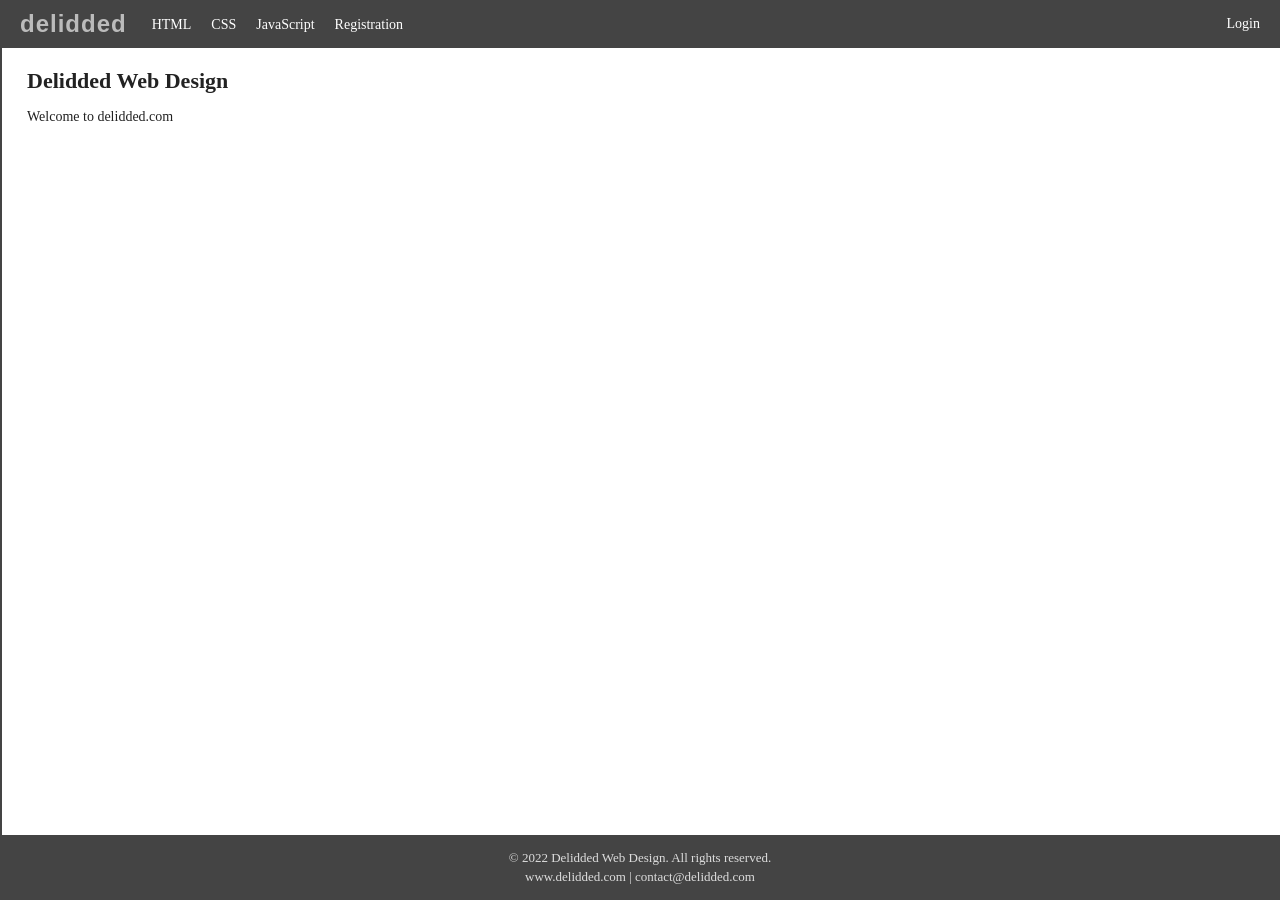
<file: hnd_2022/index.html>
<!DOCTYPE html>
<html lang="en">
<head>
    <meta charset="UTF-8">
    <meta name="viewport" content="width=device-width, initial-scale=1.0">
    <title>Delidded Web Design</title>
    <link rel="stylesheet" href="style.css">
</head>
<body>

    <header>
        <nav>
            <a href="index.html" class="logo">delidded</a>
            <ul>
                <li><a href="#">HTML</a></li>
                <li><a href="#">CSS</a></li>
                <li><a href="#">JavaScript</a></li>
                <li><a href="registration.html">Registration</a></li>
            </ul>
            <a href="#" class="login">Login</a>
        </nav>
    </header>

    <main>
        <h1>Delidded Web Design</h1>
        <p>Welcome to delidded.com</p>
    </main>

    <footer>
        <p>&copy; 2022 Delidded Web Design. All rights reserved.</p>
        <p>www.delidded.com | contact@delidded.com</p>
    </footer>

</body>
</html>
</file>
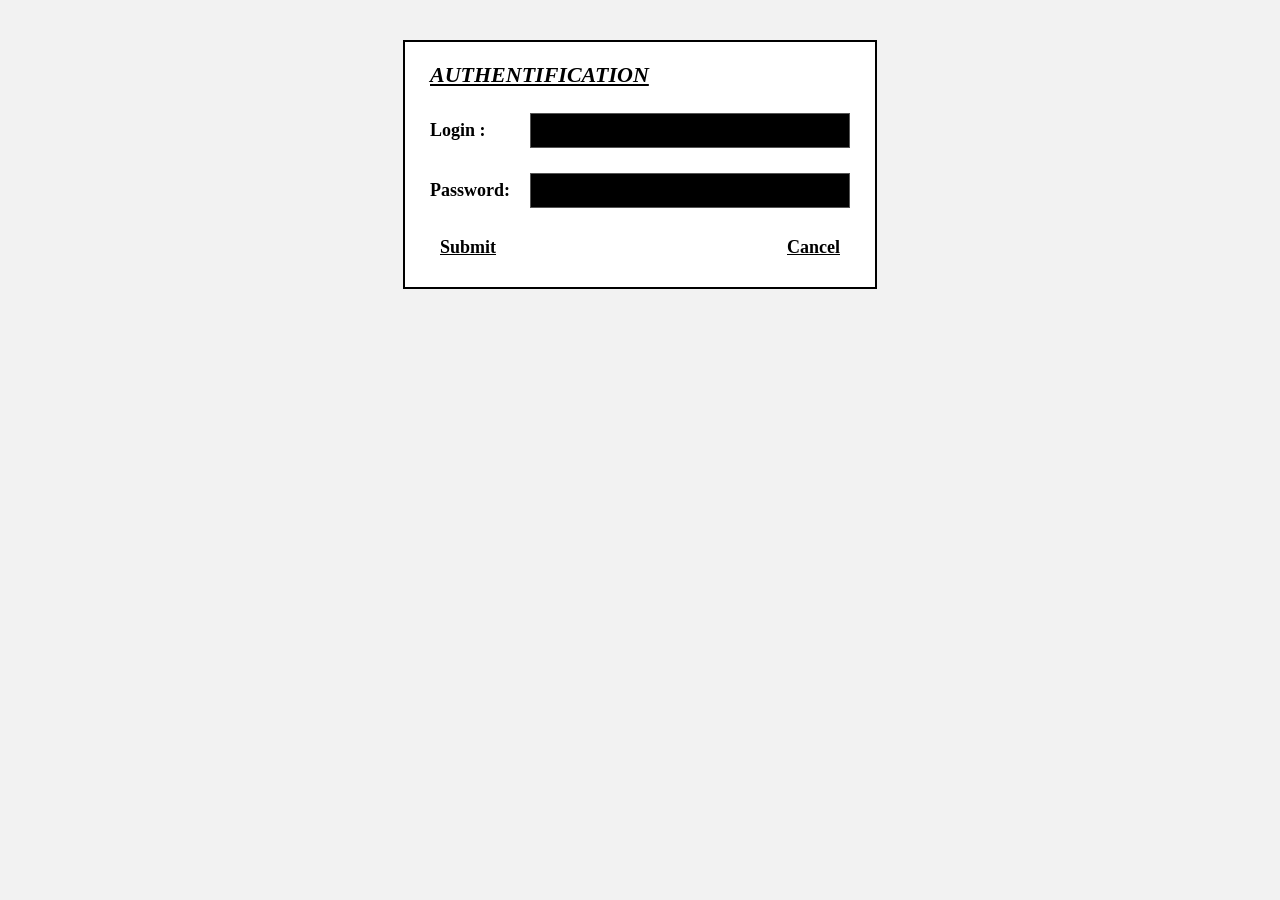
<file: hnd_2020/login.html>
<!DOCTYPE html>
<html lang="en">
<head>
    <meta charset="UTF-8">
    <meta name="viewport" content="width=device-width, initial-scale=1.0">
    <title>Authentication</title>
    <link rel="stylesheet" href="style.css">
</head>
<body>
    <div class="login-box">
        <h2>AUTHENTIFICATION</h2>

        <form action="process.php" method="post">
            <div class="row">
                <label for="login">Login :</label>
                <input type="text" id="login" name="login" required>
            </div>

            <div class="row">
                <label for="password">Password:</label>
                <input type="password" id="password" name="password" required>
            </div>

            <div class="buttons">
                <input type="submit" value="Submit">
                <input type="reset" value="Cancel">
            </div>
        </form>
    </div>
</body>
</html>
</file>
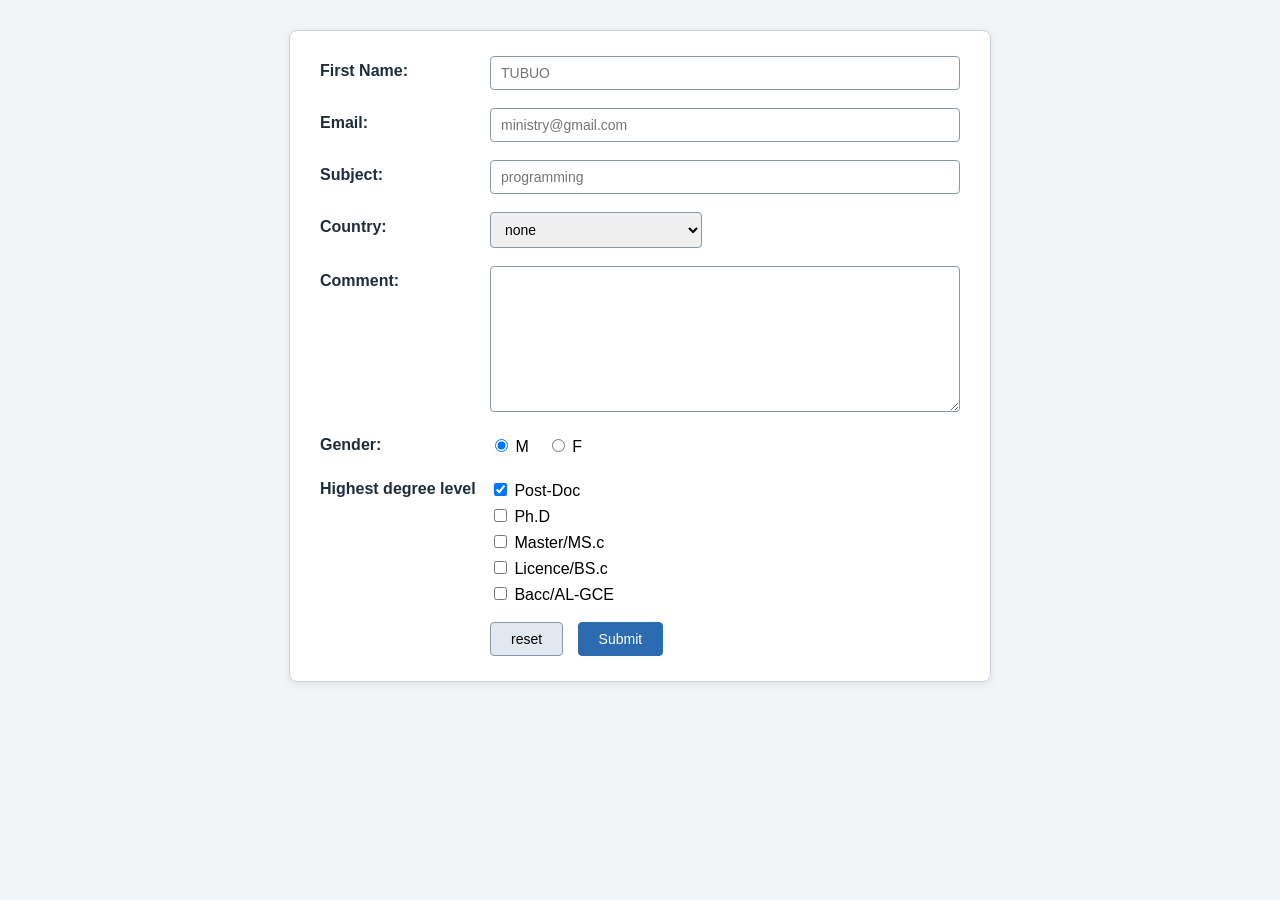
<file: hnd_2021/form.html>
<!DOCTYPE html>
<html lang="en">
<head>
    <meta charset="UTF-8">
    <meta name="viewport" content="width=device-width, initial-scale=1.0">
    <title>Application Form</title>
    <link rel="stylesheet" href="style.css">
</head>
<body>
    <form action="submit.php" method="post">

        <div class="row">
            <label for="first_name">First Name:</label>
            <input type="text" id="first_name" name="first_name" placeholder="TUBUO" required>
        </div>

        <div class="row">
            <label for="email">Email:</label>
            <input type="email" id="email" name="email" placeholder="ministry@gmail.com" required>
        </div>

        <div class="row">
            <label for="subject">Subject:</label>
            <input type="text" id="subject" name="subject" placeholder="programming" required>
        </div>

        <div class="row">
            <label for="country">Country:</label>
            <select id="country" name="country">
                <option value="none" selected>none</option>
                <option value="Cameroon">Cameroon</option>
                <option value="Nigeria">USA</option>
                <option value="Ghana">Ghana</option>
                <option value="France">France</option>
                <option value="Other">kuwait</option>
                <option value="Other">Canada</option>
                <option value="Other">End_of_developer_thinking</option>
            </select>
        </div>

        <div class="row">
            <label for="comment">Comment:</label>
            <textarea id="comment" name="comment" rows="8" cols="40"></textarea>
        </div>

        <div class="row">
            <label>Gender:</label>
            <div class="group">
                <label class="inline"><input type="radio" name="gender" value="M" checked> M</label>
                <label class="inline"><input type="radio" name="gender" value="F"> F</label>
            </div>
        </div>

        <div class="row">
            <label>Highest degree level</label>
            <div class="group stacked">
                <label class="inline"><input type="checkbox" class="degree" name="degree" value="Post-Doc" checked> Post-Doc</label>
                <label class="inline"><input type="checkbox" class="degree" name="degree" value="Ph.D"> Ph.D</label>
                <label class="inline"><input type="checkbox" class="degree" name="degree" value="Master/MS.c"> Master/MS.c</label>
                <label class="inline"><input type="checkbox" class="degree" name="degree" value="Licence/BS.c"> Licence/BS.c</label>
                <label class="inline"><input type="checkbox" class="degree" name="degree" value="Bacc/AL-GCE"> Bacc/AL-GCE</label>
            </div>
        </div>

        <div class="buttons">
            <button type="reset">reset</button>
            <button type="submit">Submit</button>
        </div>

    </form>

    <script>
        // check only one box at a time
        var boxes = document.querySelectorAll('.degree');
        boxes.forEach(function (box) {
            box.addEventListener('change', function () {
                if (box.checked) {
                    boxes.forEach(function (other) {
                        if (other !== box) { other.checked = false; }
                    });
                }
            });
        });
    </script>
</body>
</html>
</file>
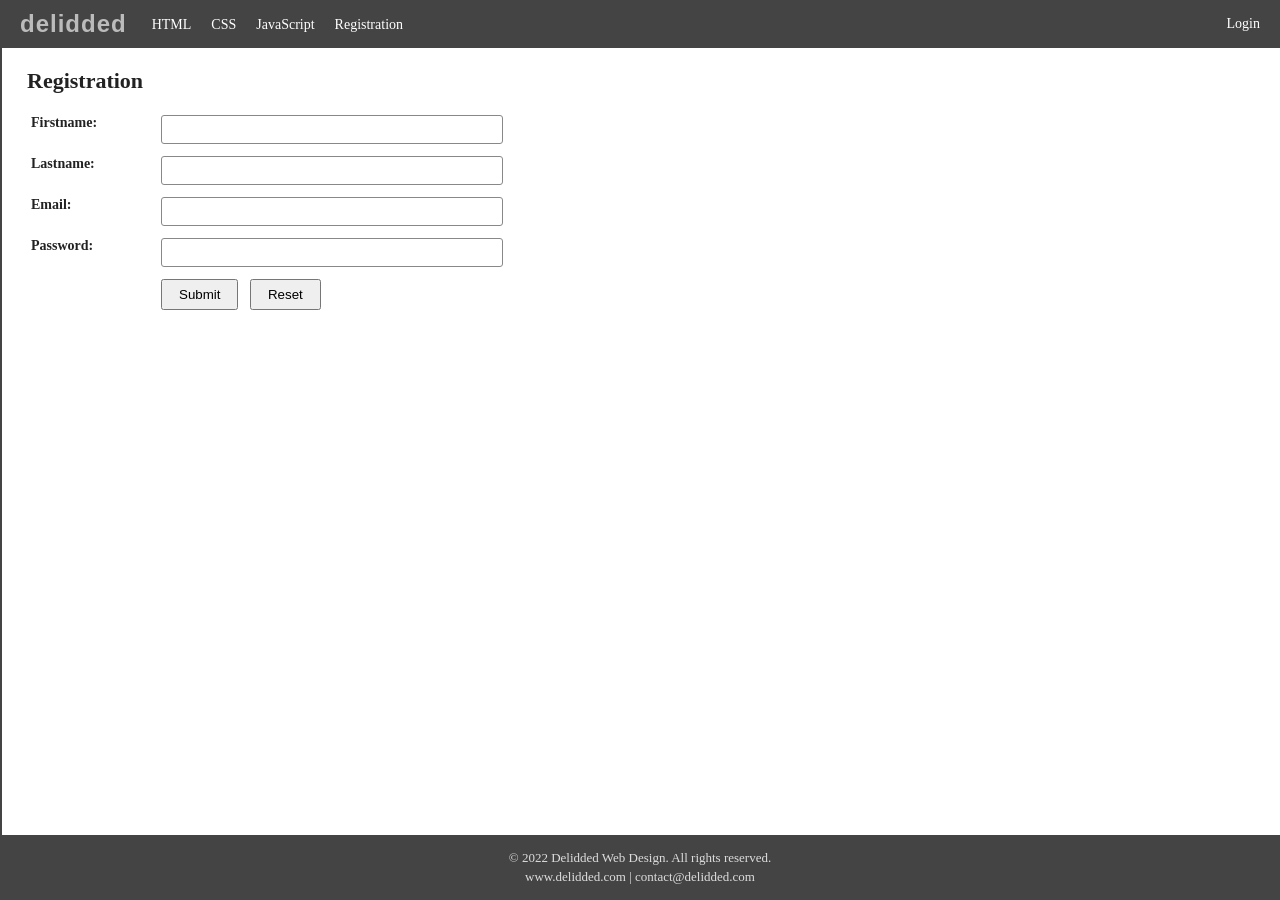
<file: hnd_2022/registration.html>
<!DOCTYPE html>
<html lang="en">
<head>
    <meta charset="UTF-8">
    <meta name="viewport" content="width=device-width, initial-scale=1.0">
    <title>Registration - Delidded Web Design</title>
    <link rel="stylesheet" href="style.css">
</head>
<body>

    <header>
        <nav>
            <a href="index.html" class="logo">delidded</a>
            <ul>
                <li><a href="#">HTML</a></li>
                <li><a href="#">CSS</a></li>
                <li><a href="#">JavaScript</a></li>
                <li><a href="registration.html">Registration</a></li>
            </ul>
            <a href="#" class="login">Login</a>
        </nav>
    </header>

    <main>
        <h1>Registration</h1>

        <div class="form-box">
            <form action="#" method="post">
                <table>
                    <tr>
                        <td><label for="firstname">Firstname:</label></td>
                        <td><input type="text" id="firstname" name="firstname" required></td>
                    </tr>
                    <tr>
                        <td><label for="lastname">Lastname:</label></td>
                        <td><input type="text" id="lastname" name="lastname" required></td>
                    </tr>
                    <tr>
                        <td><label for="email">Email:</label></td>
                        <td><input type="email" id="email" name="email" required></td>
                    </tr>
                    <tr>
                        <td><label for="password">Password:</label></td>
                        <td><input type="password" id="password" name="password" required></td>
                    </tr>
                    <tr>
                        <td></td>
                        <td>
                            <input type="submit" value="Submit">
                            <input type="reset" value="Reset">
                        </td>
                    </tr>
                </table>
            </form>
        </div>
    </main>

    <footer>
        <p>&copy; 2022 Delidded Web Design. All rights reserved.</p>
        <p>www.delidded.com | contact@delidded.com</p>
    </footer>

</body>
</html>
</file>
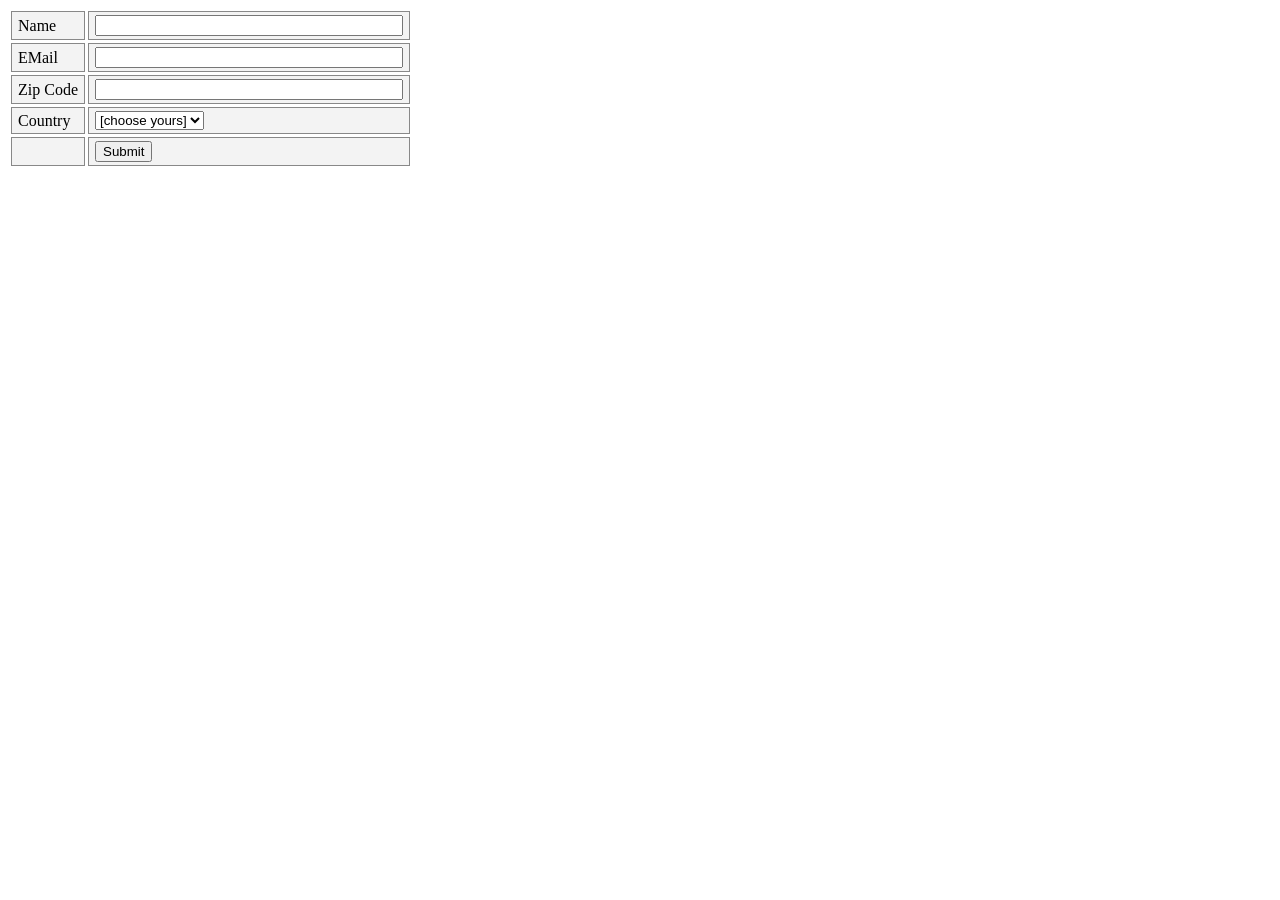
<file: hnd_2023/form.html>
<!DOCTYPE html>
<html lang="en">
<head>
    <meta charset="UTF-8">
    <title>Registration Form</title>
    <style>
        table { border-collapse: separate; border-spacing: 3px; }
        td { border: 1px solid #888; padding: 3px 6px; background: #f3f3f3; }
        input[type="text"] { width: 300px; }
        .error { color: red; font-size: 13px; }
    </style>
</head>
<body>

<form name="myForm" action="save.php" method="post" onsubmit="return validateForm()">
    <table>
        <tr>
            <td>Name</td>
            <td><input type="text" name="name" id="name"></td>
        </tr>
        <tr>
            <td>EMail</td>
            <td><input type="text" name="email" id="email"></td>
        </tr>
        <tr>
            <td>Zip Code</td>
            <td><input type="text" name="zip" id="zip"></td>
        </tr>
        <tr>
            <td>Country</td>
            <td>
                <select name="country" id="country">
                    <option value="">[choose yours]</option>
                    <option value="USA">USA</option>
                    <option value="UK">UK</option>
                    <option value="INDIA">INDIA</option>
                </select>
            </td>
        </tr>
        <tr>
            <td></td>
            <td><input type="submit" value="Submit"></td>
        </tr>
    </table>
</form>

<!-- JavaScript validation -->
<script>
function validateForm() {
    var name    = document.getElementById("name").value.trim();
    var email   = document.getElementById("email").value.trim();
    var zip     = document.getElementById("zip").value.trim();
    var country = document.getElementById("country").value;

    // All data must be entered
    if (name === "" || email === "" || zip === "" || country === "") {
        alert("All fields must be filled in before submission.");
        return false;
    }

    var emailPattern = /^[A-Za-z0-9._%+-]+@[A-Za-z0-9.-]+\.[A-Za-z]{2,}$/;
    if (!emailPattern.test(email)) {
        alert("Please enter a valid email address (e.g. name@example.com).");
        document.getElementById("email").focus();
        return false;
    }

    return true;
}
</script>

</body>
</html>
</file>
<file: hnd_2022/style.css>
* {
    box-sizing: border-box;
}

body {
    margin: 0;
    font-family: "Times New Roman", Times, serif;
    background: #ffffff;
    color: #222;
    min-height: 100vh;
    display: flex;
    flex-direction: column;
}

/* ---------- Navigation bar ---------- */
header {
    background-color: #444;
}

nav {
    display: flex;
    align-items: center;
    padding: 10px 20px;
}

nav .logo {
    font-family: Arial, sans-serif;
    font-size: 24px;
    font-weight: bold;
    letter-spacing: 1px;
    color: #bbb;
    margin-right: 25px;
    text-decoration: none;
}

nav ul {
    list-style: none;
    margin: 0;
    padding: 0;
    display: flex;
    flex: 1;
}

nav ul li {
    margin-right: 20px;
}

nav a {
    color: #ffffff;
    text-decoration: none;
    font-size: 14px;
}

nav .login {
    margin-left: auto;
}

/* Mouse over a link: colour changes */
nav a:hover {
    color: #ffcc00;
}

nav .logo:hover {
    color: #ffcc00;
}

/* ---------- Main content ---------- */
main {
    flex: 1;
    padding: 20px 25px;
    border-left: 2px solid #444;
    margin: 0 0 0 0;
}

main h1 {
    font-size: 22px;
    margin: 0 0 15px 0;
}

main p {
    font-size: 14px;
}

/* ---------- Footer ---------- */
footer {
    background-color: #444;
    color: #ddd;
    text-align: center;
    padding: 12px 10px;
    font-size: 13px;
}

footer p {
    margin: 3px 0;
}

/* ---------- Registration form ---------- */
.form-box {
    max-width: 480px;
    margin-top: 10px;
}

.form-box table {
    width: 100%;
    border-collapse: collapse;
}

.form-box td {
    padding: 6px 4px;
    font-size: 14px;
    vertical-align: top;
}

.form-box td:first-child {
    width: 130px;
    font-weight: bold;
}

.form-box input[type="text"],
.form-box input[type="email"],
.form-box input[type="password"],
.form-box input[type="date"],
.form-box select,
.form-box textarea {
    width: 100%;
    padding: 6px;
    border: 1px solid #888;
    border-radius: 3px;
}

.form-box input[type="submit"],
.form-box input[type="reset"] {
    padding: 6px 16px;
    margin-right: 8px;
    cursor: pointer;
}

.form-box input[type="submit"]:hover,
.form-box input[type="reset"]:hover {
    background-color: #ffcc00;
}
</file>
<file: hnd_2020/style.css>
body {
    font-family: "Times New Roman", Times, serif;
    background-color: #f2f2f2;
    margin: 0;
    padding: 40px 10px;
}

.login-box {
    width: 420px;
    max-width: 100%;
    margin: 0 auto;
    padding: 20px 25px 25px;
    background: #ffffff;
    border: 2px solid #000;
}

.login-box h2 {
    margin: 0 0 25px 0;
    font-size: 22px;
    font-style: italic;
    text-decoration: underline;
}

.row {
    display: flex;
    align-items: center;
    margin-bottom: 25px;
}

.row label {
    width: 100px;
    font-weight: bold;
    font-size: 18px;
}

.row input {
    flex: 1;
    padding: 8px;
    font-size: 15px;
    border: 1px solid #555;
    color: white;
    background-color: black;
}

.row input:focus {
    outline: none;
    border-color: black;
    box-shadow: 0 0 4px rgba(43, 108, 176, 0.5);
}

.buttons {
    display: flex;
    justify-content: space-between;
    margin-top: 10px;
}

.buttons input {
    background: none;
    border: none;
    font-family: inherit;
    font-size: 18px;
    font-weight: bold;
    text-decoration: underline;
    cursor: pointer;
    padding: 4px 10px;
}

.buttons input:hover {
    color: #2b6cb0;
}
</file>
<file: hnd_2021/style.css>
body {
    font-family: Arial, Helvetica, sans-serif;
    background-color: #f2f4f8;
    margin: 0;
    padding: 30px 10px;
}

form {
    max-width: 640px;
    margin: 0 auto;
    background: #ffffff;
    padding: 25px 30px;
    border: 1px solid #c9d1dc;
    border-radius: 8px;
    box-shadow: 0 2px 8px rgba(0, 0, 0, 0.08);
}

.row {
    display: flex;
    align-items: flex-start;
    margin-bottom: 18px;
}

.row > label {
    width: 170px;
    font-weight: bold;
    color: #1f2d3d;
    padding-top: 6px;
}

input[type="text"],
input[type="email"],
select,
textarea {
    flex: 1;
    padding: 8px 10px;
    border: 1px solid #8a97a8;
    border-radius: 4px;
    font-size: 14px;
}

input[type="text"]:focus,
input[type="email"]:focus,
select:focus,
textarea:focus {
    outline: none;
    border-color: #2b6cb0;
    box-shadow: 0 0 4px rgba(43, 108, 176, 0.5);
}

select {
    flex: 0 0 auto;
    min-width: 120px;
}

textarea {
    resize: vertical;
}

.group {
    display: flex;
    gap: 18px;
    padding-top: 6px;
}

.group.stacked {
    flex-direction: column;
    gap: 6px;
}

label.inline {
    font-weight: normal;
    width: auto;
    cursor: pointer;
}

.buttons {
    margin-top: 10px;
    padding-left: 170px;
}

button {
    padding: 8px 20px;
    margin-right: 10px;
    border: 1px solid #8a97a8;
    border-radius: 4px;
    background-color: #e2e8f0;
    cursor: pointer;
    font-size: 14px;
}

button[type="submit"] {
    background-color: #2b6cb0;
    color: #ffffff;
    border-color: #2b6cb0;
}

button:hover {
    opacity: 0.85;
}

@media (max-width: 520px) {
    .row {
        flex-direction: column;
    }
    .row > label {
        width: auto;
        padding-bottom: 4px;
    }
    .buttons {
        padding-left: 0;
    }
}
</file>
